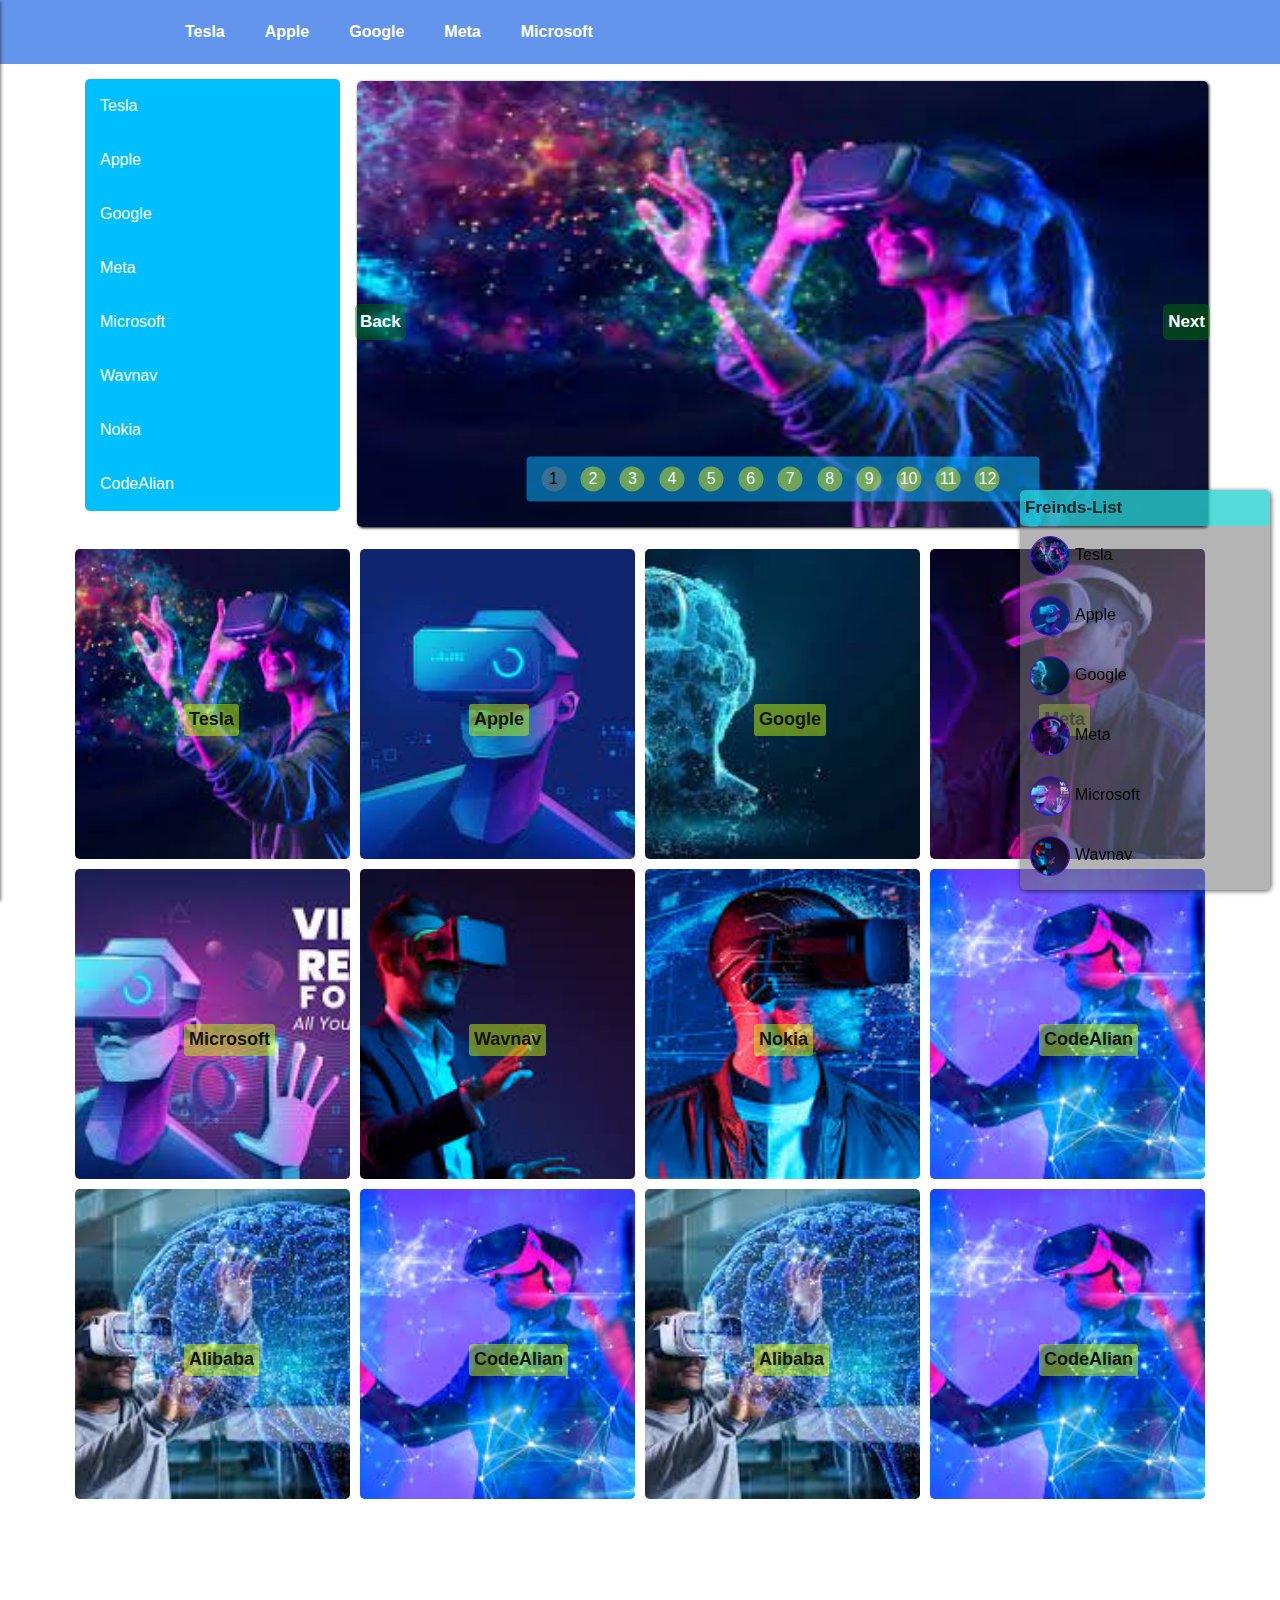
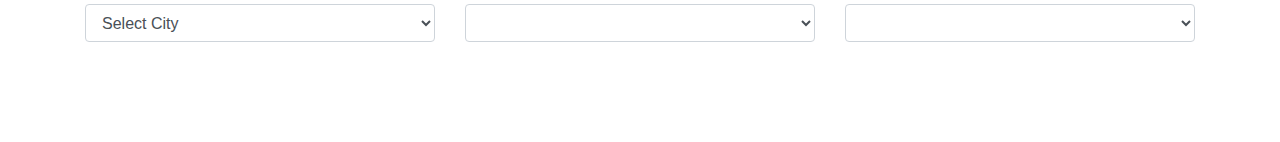
<file: index.html>
<!DOCTYPE html>
<html lang="en">
<head>
    <meta charset="UTF-8">
    <meta http-equiv="X-UA-Compatible" content="IE=edge">
    <meta name="viewport" content="width=device-width, initial-scale=1.0">
    <script src="js/jquery-3.6.0.min.js"></script>
    <link rel="stylesheet" href="styles/bootstrap.min.css">
    <link rel="stylesheet" href="styles/style.css">
    <link rel="stylesheet" href="https://cdnjs.cloudflare.com/ajax/libs/font-awesome/6.2.1/css/all.min.css" integrity="sha512-MV7K8+y+gLIBoVD59lQIYicR65iaqukzvf/nwasF0nqhPay5w/9lJmVM2hMDcnK1OnMGCdVK+iQrJ7lzPJQd1w==" crossorigin="anonymous" referrerpolicy="no-referrer" />
    <title>ReanWeb JS</title>
</head>
<body>
    <div class="container-fluid bar1">
        <div class="container">
            <div class="row">
                <div class="col-xl-12 col-lg12 menu-box">
                    <ul>
                        <li><a href="#" id="btn-menu">
                            <i class="fa-solid fa-bars"></i>
                        </a> </li>
                        <li><a href="">
                            <i class="fa-solid fa-house"></i>
                        </a> </li>
                        <!-- <li><a href="">Tesla</a>
                            <ul class="sub-menu">
                                <li><a href="">Tesla1</a></li>
                                <li><a href="">Tesla2</a></li>
                                <li><a href="">Tesla3</a></li>
                            </ul>
                        </li>
                         -->
                    </ul>
                </div>
            </div>
        </div>
    </div>
    <div class="phone-menu">
        <ul>
            <!-- <li><a href="">Tesla</a></li> -->
        </ul>
    </div>
    <div class="container data-container">
        <div class="row">
            <div class="col-xl-3 left-menu">
                <div class="box">
                    <ul>
                        <!--<li>
                            <a href='#'class='m1'><i class="fa-solid fa-plus"></i></a>
                            <div class="left-sub-menu">
                                <ul>
                                    <li><a href="">Tesla1</a></li>
                                    <li><a href="">Tesla2</a></li>
                                    <li><a href="">Tesla3</a></li>
                                </ul>
                            </div>
                        </li> -->
                    </ul>
                </div>
            </div>
            <div class="col-xl-9 slide-container">
                <div class="slide-box">
                    <!-- <div class="slide">
                        <img src="images/1.jfif" alt="">
                    </div> -->
                    <div class="btnSlide btnBack">
                        Back
                    </div>
                    <div class="btnSlide btnNext">
                        Next
                    </div>
                    <div class="pagination">
                        <ul>
                            <!-- <li>1</li> -->
                        </ul>
                    </div>
                </div>
            </div>
            
        </div>
    </div c>
    
    </div>
    <div class="container item-container">
        <div class="row">
            <!-- <div class="col-xl-3 item-box">
                <div class="box2">
                    <img src="images/1.jfif" alt="">
                    <h2>1</h2>
                </div>
            </div> -->
            
        </div>
    </div>
    <div class="container" style="padding-top:100px; padding-bottom:100px">
        <div class="row">
            <div class="col-xl-4">
                <select name="" id="txt-city" class="form-control"></select>
            </div>
            <div class="col-xl-4">
                <select name="" id="txt-district" class="form-control"></select>
            </div>
            <div class="col-xl-4">
                <select name="" id="txt-communune" class="form-control"></select>
            </div>
        </div>
    </div>
    <div class="fri-box">
        <ul>
            <li class="title-box"><a >Freinds-List</a></li>
            <!-- <li><a href="" >
                <img src="images/1.jfif" alt=""><span>Tesla</span>
            </a></li> -->
        </ul>
    </div>
    <div class="chat-container">
        <!-- <div class="chat-box">
            <div class="chat-title-box">
                <img src="images/1.jfif" alt=""><span>Tesla</span>
                <i class="fa-solid fa-rectangle-xmark btnClose"></i>
            </div>
        </div> -->
    </div>
</body>
<script>
    var popup = `<div class='popup'></div>`;
    const cityLists = [
        {
            "name":"Phnom Penh",
            "district":[
                {
                    "name":"Chomkar Mon",
                    "code":"1201",
                    "communune":[
                        {"name":"CM1"},
                        {"name":"CM2"}
                    ]
                },
                {
                    "name":"Doun Penh",
                    "code":"1202",
                    "communune":[
                        {"name":"DP1"},
                        {"name":"DP2"}
                    ]
                },
                {
                    "name":"Toul Kok",
                    "code":"1203",
                    "communune":[
                        {"name":"TK1"},
                        {"name":"TK2"}
                    ]
                }
            ]
        },
        {
            "name":"Stung Treng",
            "district":[
                {
                    "name":"Seasan",
                    "code":"19-01",
                    "communune":[
                        {"name":"ST1"},
                        {"name":"ST2"}
                    ]
                },
                {
                    "name":"Siem Buok",
                    "code":"19-02",
                    "communune":[
                        {"name":"SB1"},
                        {"name":"SB2"}
                    ]
                },
                {
                    "name":"Siem Pang",
                    "code":"19-03",
                    "communune":[
                        {"name":"SP1"},
                        {"name":"SP2"}
                    ]
                }
            ]
        },
        {
            "name":"Siem Reap",
            "district":[
                {
                    "name":"S1",
                    "code":"19-01",
                    "communune":[
                        {"name":"SM1"},
                        {"name":"SM2"}
                    ]
                },
                {
                    "name":"S2",
                    "code":"19-02",
                    "communune":[
                        {"name":"SR2-1"},
                        {"name":"SR2-2"}
                    ]
                },
                {
                    "name":"S3",
                    "code":"19-03",
                    "communune":[
                        {"name":"SR3-1"},
                        {"name":"SR3-2"}
                    ]
                }
            ]
        }
    ];
    const items = [
        {
            "id":"1",
            "name":"Tesla",
            "img":"images/1.jfif",
            "img2":"images/1.jfif",
            "sub-menu":["Tesal1","Tesla2","Tesla3"]
        },
        {
            "id":"2",
            "name":"Apple",
            "img":"images/2.jfif",
            "img2":"images/2.jfif",
            "sub-menu":["Apple1","Apple2","Apple3"]
        },
        {
            "id":"3",
            "name":"Google",
            "img":"images/3.jfif",
            "img2":"images/3.jfif",
            "sub-menu":["Google1","Goole2","Google3"]
        },
        {
            "id":"4",
            "name":"Meta",
            "img":"images/4.jfif",
            "img2":"images/4.jfif",
            "sub-menu":["Meta1","Meta2","Meta3"]
        },
        {
            "id":"5",
            "name":"Microsoft",
            "img":"images/5.jfif",
            "img2":"images/5.jfif",
            "sub-menu":["Microsoft1","Microsoft2","Microsoft3"]
        },
        {
            "id":"6",
            "name":"Wavnav",
            "img":"images/6.jfif",
            "img2":"images/6.jfif",
            "sub-menu":["Wavnav1","Wavnav2","Wavnav3"]
        },
        {
            "id":"7",
            "name":"Nokia",
            "img":"images/7.jfif",
            "img2":"images/7.jfif",
            "sub-menu":["Nokia1","Nokia2","Nokia3"]
        },
        {
            "id":"8",
            "name":"CodeAlian",
            "img":"images/8.jfif",
            "img2":"images/8.jfif",
            "sub-menu":["CodeAlian1","CodeAlian2","CodeAlian3"]
        },
        {
            "id":"9",
            "name":"Alibaba",
            "img":"images/9.jfif",
            "img2":"images/9.jfif",
            "sub-menu":["Alibaba1","Alibaba2","Alibaba3"]
        },
        {
            "id":"10",
            "name":"CodeAlian",
            "img":"images/8.jfif",
            "img2":"images/8.jfif",
            "sub-menu":["CodeAlian1","CodeAlian2","CodeAlian3"]
        },
        {
            "id":"11",
            "name":"Alibaba",
            "img":"images/9.jfif",
            "img2":"images/9.jfif",
            "sub-menu":["Alibaba1","Alibaba2","Alibaba3"]
        },
        {
            "id":"12",
            "name":"CodeAlian",
            "img":"images/8.jfif",
            "img2":"images/8.jfif",
            "sub-menu":["CodeAlian1","CodeAlian2","CodeAlian3"]
        },
    ];
    $(document).ready(function(){

        getMenu();
        function getMenu(){
           var menu ='';
           for(i=0;i<5;i++){
               var submenu = items[i]['sub-menu'];
               var txt = '';
               for(j in submenu){
                   txt += `
                    <li><a href="">${submenu[j]}</a></li>
                   `
               }
              menu += `
                <li><a href="">${items[i]['name']}</a>
                    <ul class="sub-menu">
                        ${txt}
                    </ul>
                </li>
              `;
           }
           $('.menu-box').find('ul').append(menu);
        }
       
        getPhoneMenu();
        function getPhoneMenu(){
            var phone_menu = '';
            for(i=0;i<5;i++){
                phone_menu +=`
                    <li><a href="">${items[i]['name']}</a></li>
                `;
            }
            $('.phone-menu').find('ul').html(phone_menu);
        }

        $('#btn-menu').click(function(){
            $('.phone-menu').css({'left':'0px'});
            $('body').append(popup);
        });

        $('body').on('click','.popup',function(){
            $(this).remove();
            $('.phone-menu').css({'left':'-250px'});
        });

        getLeftMenu();
        function getLeftMenu(){
            var leftMenu = '';
            for(i=0;i<8;i++){
               leftMenu +=`
                <li><a href='#'class='m1'>${items[i]['name']}<i class="fa-solid fa-plus"></i></a></li>
               `;
            }
            $('.box').find('ul').append(leftMenu);
        }
        $('.left-menu').on('click','.m1',function(){
            var eThis = $(this);
            var parents = eThis.parent();
            var ind = parents.index();
            var subMenu = items[ind]['sub-menu'];
            if(parents.find('.left-sub-menu').length == 0){
                var txt = '';
                for(i in subMenu){
                txt +=`
                    <li><a href="">${subMenu[i]}</a></li>    
                `;
                }
                eThis.find('i').removeClass('fa-solid fa-plus');
                eThis.find('i').addClass('fa-solid fa-minus');
                parents.append(
                    `
                        <div class="left-sub-menu">
                            <ul>
                                ${txt}
                            </ul>
                        </div>
                    `
                );
            }else{
                if(parents.find('.fa-plus').length>0){
                    eThis.find('i').removeClass('fa-solid fa-plus');
                    eThis.find('i').addClass('fa-solid fa-minus');
                    parents.find('.left-sub-menu').slideDown(800);
                }else{
                    eThis.find('i').removeClass('fa-solid fa-minus');
                    eThis.find('i').addClass('fa-solid fa-plus');
                    parents.find('.left-sub-menu').slideUp(800);
                }
            }
        });
        
        getImgSlide();
        function getImgSlide(){
            var  txt = '';
            var txtli = '';
            for(i in items){
                txt +=`
                    <div class="slide">
                        <img src="${items[i]['img']}" alt="">
                    </div>
                `;
                txtli +=`
                    <li>${items[i]['id']}</li>
                `;
            }
            $('.slide-box').append(txt);
            $('.slide-box').find('.pagination').append(`
                <ul>
                    ${txtli}
                </ul>
            `);
            $('.pagination').find('li').eq(0).addClass('active');

        }
        var slideInd = 0;
        var slide = $('.slide');
        var numSlide = slide.length;
        slide.hide();
        slide.eq(slideInd).show();
        $('.btnNext').click(function(){
            slide.eq(slideInd).hide();
            $('.pagination').find('li').eq(slideInd).removeClass('active');
            slideInd++;
            if(slideInd>=numSlide){
                slideInd = 0;
            }
            slide.eq(slideInd).show();
            $('.pagination').find('li').eq(slideInd).addClass('active');
        });   
        $('.btnBack').click(function(){
            slide.eq(slideInd).hide();
            $('.pagination').find('li').eq(slideInd).removeClass('active');
            slideInd--;
            if(slideInd<0){
                slideInd = numSlide-1;
            }
            slide.eq(slideInd).show();
            $('.pagination').find('li').eq(slideInd).addClass('active');
        }); 
        
        var myAutoSlide = setInterval(
            function (){$('.btnNext').click()},
            3000
        );
        $('.slide-box').mouseover(
            function(){               
                clearInterval(myAutoSlide);
            }
        );
        $('.slide-box').mouseout( function(){
            myAutoSlide = setInterval(
                function (){$('.btnNext').click()},
                3000
            )
        });
        $('.pagination').on('click','ul li',function(){
            slide.eq(slideInd).hide();
            $('.pagination').find('li').eq(slideInd).removeClass('active');
            slideInd = $(this).index();
            slide.eq(slideInd).show();
            $('.pagination').find('li').eq(slideInd).addClass('active');
        });

        getImgList();
        function getImgList(){
            var txt = '';
            for(i in items){
                txt += `
                    <div class="col-xl-3 item-box">
                        <div class="box2">
                            <img src="${items[i]['img2']}" alt="">
                            <h2>${items[i]['name']}</h2>
                        </div>
                    </div>
                `;
            }
            $('.item-container').find('.row').append(txt);
        }

        $('.item-container').on('click','.item-box',function(){
            var ind = $(this).index();
            var img2 = items[ind]['img2'];
            var frm = `
                <div class="popup1">
                        <div class="frm">
                            <div class="btn-close"><i class="fa-solid fa-rectangle-xmark"></i></div>
                            <img src="${img2}" alt="">
                        </div>
                </div>`;
            $('body').append(frm);
        });
        $('body').on('click','.frm .btn-close',function(){
            $('.popup1').remove();
        });

        getCity();
        function getCity(){
            let txt = `<option value="-1">Select City</option>`;
            cityLists.forEach((e,i)=>{
                txt +=`
                    <option value="${i}">${e['name']}</option>
                `;
            })
            $('#txt-city').html(txt);
        }

        $('#txt-city').change(function(){
            let ind = $(this).val();
            const myDistricts = cityLists[ind]['district'];
            var txt = '<option value="-1">Select District</option>';
            myDistricts.forEach((e,i)=>{
                txt +=`
                    <option value="${i}">${e['name']}</option>
                `;
            });
            $('#txt-district').html(txt);
        });

        $('#txt-district').change(function(){
            let indCity = $('#txt-city').val();
            var myDistricts = cityLists[indCity]['district']
            let ind = $(this).val();
            var myCommunune = myDistricts[ind]['communune'];
            var txt = '<option value="-1">Select Communune</option>';
            myCommunune.forEach((e,i)=>{
                txt +=`
                    <option value="${i}">${e['name']}</option>
                `;
            });
            $('#txt-communune').html(txt);
        });

        getFriends();
        function getFriends(){
            let txt = '';
            for(i in items){
                txt +=`
                    <li><a>
                        <img src="${items[i]['img2']}" alt=""><span>${items[i]['name']}</span>
                    </a></li>
                `;
            }
            $('.fri-box').find('ul').append(txt);
        }
        var optfrb = 0;
    
        $('.fri-box').on('click','li.title-box',function(){
           if(optfrb == 0){
                $(this).parents('.fri-box').css({"height":"50px","overflow-y":"hidden"});
                optfrb = 1;
            }else{
                $(this).parents('.fri-box').css({"height":"400px","overflow-y":"scroll"});
                optfrb = 0;
            }
        });

        $('.fri-box').on('click','ul li', function(){
            var i =0;
            var eThis = $(this);
            var name = eThis.find('a span').text();
            var img = eThis.find('a img').attr('src');
            var chat=`
                <div class="chat-box" id="f${eThis.index()}">
                    <div class="chat-title-box">
                        <img src="${img}" alt=""><span>${name}</span>
                        <i class="fa-solid fa-rectangle-xmark btnClose"></i>
                    </div>
                </div>
            `;
            
            if(eThis.index()==0){
                return;
            }

            if($('.chat-container').find(`#f${eThis.index()}`).length == 0){
                if($('.chat-container').find('.chat-box').length >2){
                    $('.chat-container').find('.chat-box').eq(0).remove();
                }
                $('.chat-container').append(chat);
            }
        });

        $('.chat-container').on('click','.chat-box i.btnClose', function(){
            $(this).parents('.chat-box').remove();
        })

    });
    
</script>
</html>
</file>
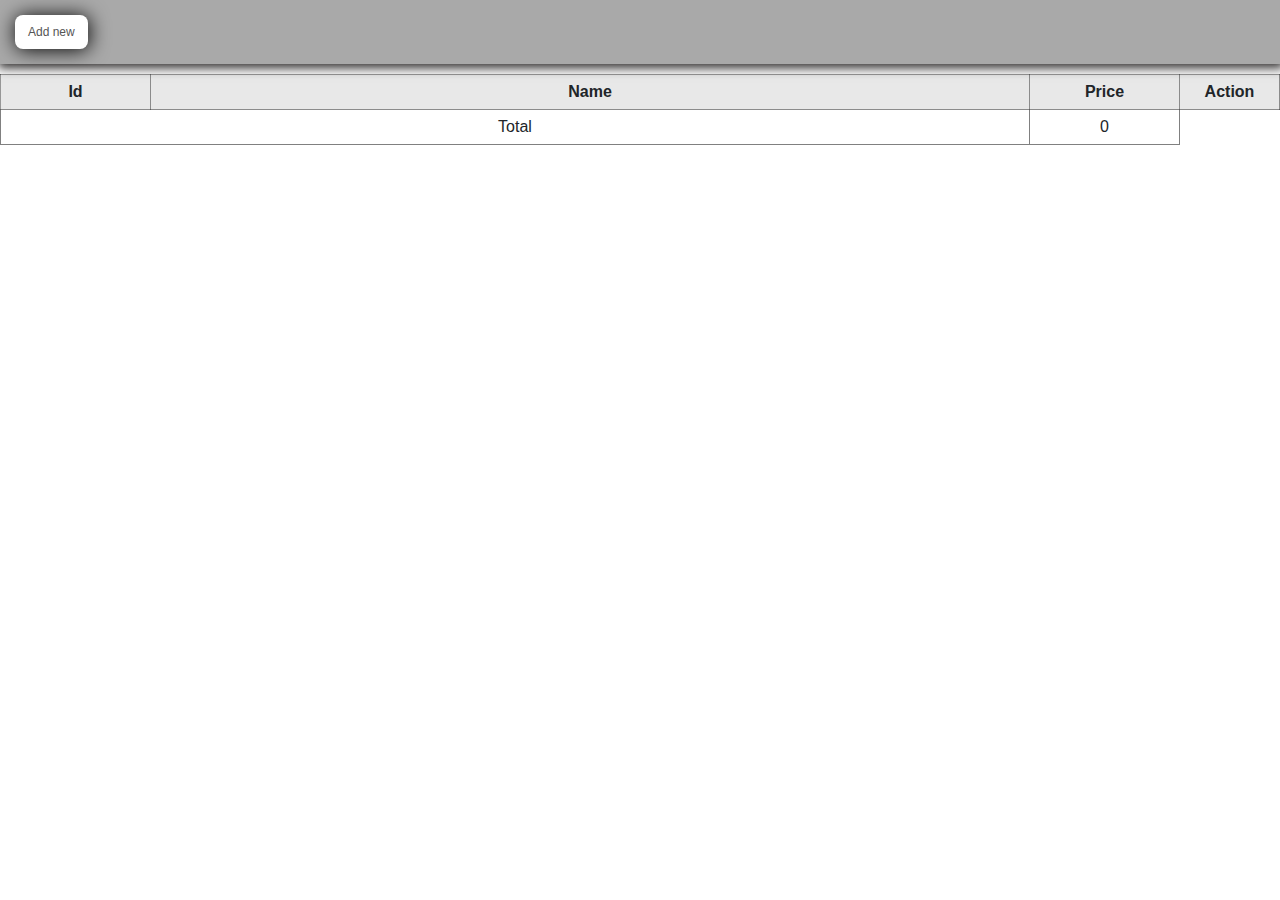
<file: index-2.html>
<!DOCTYPE html>
<html lang="en">
<head>
    <meta charset="UTF-8">
    <meta http-equiv="X-UA-Compatible" content="IE=edge">
    <meta name="viewport" content="width=device-width, initial-scale=1.0">
    <script src="js/jquery-3.6.0.min.js"></script>
    <link rel="stylesheet" href="styles/bootstrap.min.css">
    <link rel="stylesheet" href="https://cdnjs.cloudflare.com/ajax/libs/font-awesome/6.2.1/css/all.min.css" integrity="sha512-MV7K8+y+gLIBoVD59lQIYicR65iaqukzvf/nwasF0nqhPay5w/9lJmVM2hMDcnK1OnMGCdVK+iQrJ7lzPJQd1w==" crossorigin="anonymous" referrerpolicy="no-referrer" />
    <link rel="stylesheet" href="styles/style2.css">
    <title>Rean Js</title>
</head>
<body>
    <div class="container-full">
        <div class="btnAdd" id="btnAdd">
            Add new
        </div>
    </div>
    <table id="tblData">
        <tr>
            <th width="150">Id</th>
            <th>Name</th>
            <th width="150">Price</th>
            <th width="100">Action</th>
        </tr>
        <tr class="trTotal">
           <td colspan="2">Total</td>
           <td>0</td>
        </tr>
    </table>
    
</body>
<script>
    $(document).ready(function(){
        var txts =`
            <div class="popup">
                <div class="frm">
                    <div class="title-box">
                    <span> Students form</span>
                    <i class="fa-solid fa-closed-captioning" id="btnClose"></i>
                    </div>
                    <div class="frm-body">
                        <label for="">Id</label>
                        <input type="text" name="txt-id" id="txt-id" class="frm-control" readonly >
                        <label for="">Name</label>
                        <input type="text" name="txt-name" id="txt-name" class="frm-control">
                        <label for="">Prices</label>
                        <input type="text" name="txt-pr" id="txt-pr" class="frm-control">
                    </div>
                    <div class="frm-footer">
                        <div class="btnSave">
                            Save Data
                        </div>
                        <div class="btnEdit">
                            Save Edit
                        </div>
                    </div>
                </div>
            </div>
        `;
        // add-from
        $('#btnAdd').click(function(){
            var autoId =$('#tblData').find('tr').length;
            $('body').append(txts);
            $('body').find('.frm #txt-id').val(autoId-1);
            $('.btnEdit').hide();
            $('.btnSave').show();
        });
        // close-form
        $('body').on('click','#btnClose',function(){
            $('.popup').remove();
        });
        // 
        $('body').on('click','.btnSave',function(){
            const parent = $(this).parents('.frm');
            const id     = parent.find('#txt-id');
            const name   = parent.find('#txt-name');
            const price  = parent.find('#txt-pr');
            var   btn    = `<input type="button" value="Edit" class='btnEditTB'>`;
            if(name.val()==''){
                alert('Please input name.');
                name.focus();
                return;
            }else if(price.val()==''){
                alert('Please input price.');
                price.focus();
                return;
            }else if($.isNumeric(price.val())==false){
                alert('Please input number.');
                return;
            }
            var txt    = `
                <tr>
                    <td width="150">${id.val()}</td>
                    <td>${name.val()}</td>
                    <td width="150">${price.val()}</td>
                    <td>${btn}</td>
                </tr>
            `;
            $('#tblData').find('tr.trTotal').before(txt);
            id.val($('#tblData').find('tr').length);
            name.val("");
            price.val("");
            name.focus();
            $('#btnClose').click();

            function getTotal(){
                var numTr = $('#tblData').find('tr').length;
                var total=0;
                for(i=1;i<numTr-1;i++){
                    total +=parseInt($('#tblData').find('tr:eq('+i+') td:eq(2)').text());
                } 
                $('#tblData').find('tr.trTotal td:eq(1)').text(total);

            };
            getTotal();

            var trInd;
            $('body').on('click','table .btnEditTB',function(){
                var eThis = $(this);
                var tr    = eThis.parents('tr');
                var id    = tr.find('td:eq(0)').text();
                var name  = tr.find('td:eq(1)').text();
                var price = tr.find('td:eq(2)').text();
                    trInd = tr.index();
                $('body').append(txts);
                $('.popup').find('#txt-id').val(id);
                $('.popup').find('#txt-name').val(name);
                $('.popup').find('#txt-pr').val(price);
                $('.btnEdit').show();
                $('.btnSave').hide();
                
            });

            $('body').on('click','.btnEdit',function(){

                var   name   = $('body').find('.frm #txt-name').val();
                var   price  = $('body').find('.frm #txt-pr').val();
                $('#tblData').find(`tr:eq(${trInd}) td:eq(1)`).text(name);
                $('#tblData').find(`tr:eq(${trInd}) td:eq(2)`).text(price);
                $('#tblData').find(`tr:eq(${trInd})`).addClass('active');
                $('#btnClose').click();
            });
        });


    });
</script>
</html>
</file>
<file: styles/style.css>
h1,h2,h3,p,ul{
    margin: 0;
    padding:0;
    list-style-type: none;
}
body::-webkit-scrollbar{
    overflow: hidden;
}
div{
    box-sizing: border-box;
}
.bar1{
    background-color: cornflowerblue;
}
.menu-box ul li{
    float: left;
    position: relative;
}
.menu-box ul li a{
    display: block;
    color:white;
    padding: 20px;
    font-weight: bold;
    text-decoration: none;
}
.menu-box ul li a:hover{
    background-color: rgba(169, 169, 169, 0.392);
}
.menu-box ul.sub-menu{
    position: absolute;
    left: 0;
    top:100%;
    width:200px;
    box-shadow: 1px 1px 3px 0 #eee;
    display:none;
    z-index: 100;
    border-radius: 5px;
}
.menu-box ul.sub-menu li{
    width:100%;
}
.menu-box ul.sub-menu li a{
    padding:8px;
    color: black;
    font-weight: normal;
    padding: 15px;
    font-size: 15px;
}
.menu-box ul.sub-menu li a:hover{
    background-color: rgba(243, 9, 231, 0.382);
}
.menu-box ul li:hover ul.sub-menu{
    background-color: rgba(57, 56, 57, 0.289);
    display: block;
}
.phone-menu{
    z-index: 99;
    position: fixed;
    transition: 0.5s;
    width:250px;
    height:100%;
    background-color: rgba(137, 43, 226, 0.342);
    top:0;
    left: -250px;
    box-shadow: 1px 1px 3px 0px rgba(39, 38, 38, 0.611);
}
.phone-menu ul li a{
    display: block;
    padding:15px;
    color:whitesmoke;
    text-decoration: none;
}
.phone-menu ul li a:hover{
    background-color: rgba(128, 128, 128, 0.281);
}
.popup{
    z-index: 98;
    width:100%;
    height:100%;
    position: fixed;
    top:0;
    left: 0;
    background-color: rgba(16, 16, 16, 0.652);
}
.data-container{
    margin-top:15px;
}
.left-menu .box{
    border-radius: 5px;
    width: 100%;
    float: left;
    background-color: deepskyblue;
}
.left-menu .box ul li {
    width:100%;
    float: left;
}
.left-menu .box ul li a{
    display: block;
    padding: 15px;
    color:white;
    text-decoration: none;
}
.left-menu .box ul li a:hover{
    background-color: rgba(30, 28, 28, 0.29);
}
.left-menu .box ul li a i{
    float: right;
    font-size: 15px;
    margin-top:10px;
}
.left-sub-menu{
    transition: 0.5s;
    border-radius: 5px;
    float: left;
    width:90%;
    margin-left:5%;
    background-color: rgba(0, 0, 0, 0.305);
    z-index: 101;
}
a.active{
    background-color: rgba(255, 20, 145, 0.642);
    color:white;
}
.slide-container{
    height: 450px;
    padding:2px;
}
.slide-box{
    width:100%;
    height:100%;
    background-color: rgba(128, 128, 128, 0.081);
    border-radius: 5px;
    box-shadow: 1px 1px 3px 0px black;
    display: flex;
    /* position:absolute; */
}
.slide {
    width: 100%;
    height: 100%;
    object-fit: cover;
}
.slide img{
    width: 100%;
    height: 100%;
    border-radius: 5px;
}
.btnSlide{
    position:absolute;
    top: 50%;
    background-color: rgba(0, 128, 0, 0.427);
    padding: 5px;
    color:white;
    font-weight: bold;
    font-size: 17px;
    border-radius: 5px;
    cursor: pointer;

}
.btnSlide:hover{
    background-color: rgba(141, 141, 155, 0.185);
}
.btnNext{
    right:0;
}
.btnBack{
    left: 0;
}
.slide-box .pagination{
    width: 60%;
    padding:5px;
    padding-left: 10px;
    padding-right: 10px;
    background-color: rgba(9, 165, 238, 0.577);
    position: absolute;
    left: 50%;
    bottom: 5px;
    transform: translate(-50%,-50%);
}
.slide-box .pagination ul li{
   margin: 5px;
   display: inline-block;
   width:25px;
   height:25px;
   background-color: rgba(255, 255, 0, 0.414);
   border-radius:50%;
   text-align: center;
   color: aliceblue;
   font-size: 16px;
   justify-content: center;
   cursor: pointer;
}
.slide-box .pagination ul li:hover{
    color: black;
    background-color: rgba(128, 128, 128, 0.444);
 }
 .slide-box .pagination ul li.active{
    color: black;
    background-color: rgba(128, 128, 128, 0.444);
 }
 .item-container{
     margin-top: 15px;
 }
 .item-box{
     height: 320px;
     cursor: pointer;
     position: relative;
     padding: 5px;
 }
 .item-box .box2{
     width:100%;
     height:100%;
     background-color: tomato;
     border-radius: 5px;
 }
 .item-box .box2 img{
    width:100%;
    height:100%;
    object-fit: cover;
    border-radius: 5px;
    transition: 0.5s;
 }
 .item-box:hover .box2 img{
    transform: scale(1.1);
 }
 .item-box .box2 h2{
   position: absolute;
   top: 50%;
   left: 40%;
   color: rgb(20, 20, 20);
   background-color: rgba(199, 248, 7, 0.488);
   padding: 5px;
   font-size: 18px;
   font-weight: bold;
   border-radius: 3px;
 }
 .popup1{
     top:0;
     width:100%;
     height: 100%;
     background-color: rgba(0, 0, 0, 0.474);
     position: fixed;
     z-index: 100;
 }
 .frm{
     width:80%;
     height:90%;
     background-color: #eee;
     position: absolute;
     top:50%;
     left: 50%;
     object-fit: cover;
     border-radius: 10px;
     transform: translate(-50%,-50%);
 }
 .frm img{
     width: 100%;
     height: 100%;
     border-radius: 10px;
     object-fit: cover;
 }
 .frm .btn-close{
     position:absolute;
     top: 10px;
     right: 15px;
     cursor: pointer;
     border-radius: 5px;
     transform: scale(2.2);
     color: rgba(238, 246, 8, 0.679);
 }
 .frm .btn-close:hover{
    color: rgba(238, 246, 8, 0.259);
}
.fri-box{
    width:250px;
    height: 400px;
    position: fixed;
    bottom: 10px;
    right: 10px;
    background-color: rgba(119, 116, 116, 0.541);
    box-shadow:1px 1px 5px 0px rgba(0, 0, 0, 0.673) ;
    border-radius: 5px;
    box-sizing: border-box;
    overflow: hidden;
    overflow-y:scroll;
}
.fri-box ul li{
    width:100%;
    float: left;
}
.fri-box ul li.title-box a{
    background-color: rgba(0, 255, 255, 0.523);
    border-radius: 5px;
    font-size: 17px;
    font-weight:bold;
    padding:5px;
}
.fri-box ul li.title-box a:hover{
    background-color: rgba(141, 142, 142, 0.211);
}
.fri-box ul li a{
    display:block;
    padding:10px;
    text-decoration: none;
    cursor: pointer;
}
.fri-box ul li a:hover{
    background-color: rgba(0, 255, 255, 0.215);
}
.fri-box ul li a span{
    margin: 5px;
    color: black;
}
.fri-box ul li a img{
    width: 40px;
    height: 40px;
    border-radius: 50%;
    object-fit: cover;
    border: 1px solid rgb(85, 0, 255);
    transition: 0.5s;
}
.fri-box ul li a:hover img{
    transform:scale(1.1);
}
.chat-container{
    position: fixed;
    bottom:10px;
    right:300px;
    z-index: 1;
}
.chat-container {
    position: fixed;
    bottom: 10px;
    right: 280;
    z-index: 1;
}
.chat-box{
    width:250px;
    height: 400px;
    right: 340px;
    background-color: rgba(119, 116, 116, 0.541);
    box-shadow:1px 1px 5px 0px rgba(0, 0, 0, 0.673) ;
    border-radius: 5px;
    box-sizing: border-box;
    overflow: hidden;
    float: right;
    margin: 0 5px;
}
.chat-title-box{
    width:100%;
    height: 40px;
    background-color: rgba(0, 255, 255, 0.477);
    color: black;
    border-radius: 5px;
    display: flex;
    align-items: center;
    position: relative;
}
.chat-title-box img{
    width: 40px;
    height: 40px;
    object-fit: cover;
    border-radius: 50%;
    padding: 2px;
    background-color: rgb(238, 255, 0);
}
.chat-title-box span{
    color: black;
    font-size: 17px;
    margin: 5px;
}
.chat-title-box .btnClose{
    margin-right: 5px;
    position: absolute;
    cursor: pointer;
    right: 5px;
    transform:scale(1.6);
}
.chat-title-box .btnClose:hover{
    opacity: 0.8;
}
</file>
<file: styles/style2.css>
*{
    margin: 0;
    padding: 0;
    box-sizing: border-box;
}
body::-webkit-scrollbar{
    overflow: hidden;
}
.container-full{
    width:100%;
    background-color: darkgray;
    padding: 15px;
    float: left;
    box-shadow: 1px 1px 10px 3px rgb(47, 45, 45);
}
.btnAdd{
    float: left;
    padding:8px 13px;
    font-size: 12px;
    color: #555;
    background-color: white;
    border-radius: 8px;
    cursor: pointer;
    box-shadow: 1px 1px 20px 0px black;
    transition: 0.5s;
}
.btnAdd:hover{
    transform: scale(1.1);
}
table{
    width:100%;
    float: left;
    margin-top: 10px;
    border-collapse: collapse;
    transition: 0.5s;
}
table tr th{
    text-align: center;
    padding: 5px;
    background-color: rgba(30, 31, 31, 0.103);
    border: 1px solid rgba(39, 40, 40, 0.484);
}
table tr td{
    padding: 5px;
    text-align: center;
    border: 1px solid gray;
}
.popup{
    position: fixed;
    width:100%;
    height: 100%;
    background-color: rgba(0, 0, 0, 0.482);
    z-index: 99;
    align-items: center;
    justify-content: center;
}
.frm{
    width:500px;
    background-color: white;
    border-radius: 5px;
    overflow: hidden;
    top:30%;
    left: 50%;
    transform: translateX(-50%);
    position: absolute;
}
.frm .title-box{
    width:100%;
    height: 40px;
    float: left;
    background-color: rgba(13, 212, 247, 0.233);
    display: flex;
    align-items: center;
    justify-content: center;
    padding-left: 4px;
    position: relative;
}
#btnClose{
    position: absolute;
    top: 50%;
    right: 20px;
    cursor: pointer;
    transform:translateY(-50%);
}
#btnClose:hover{
    opacity: 0.8;
}
.frm-body{
    width: 100%;
    float: left;
    padding:8px;
    background-color: rgba(247, 247, 247, 0.638);
}
label {
    width:100%;
    float: left;
    margin-top:10px;
}
.frm-control{
    width: 100%;
    padding: 5px;
    float: left;
    border-radius: 5px;
    border: 1px solid rgb(0, 0, 0);
    outline: none;
}
.frm-footer{
    width:100%;
    float: left;
    background-color: rgba(230, 238, 238, 0.451);
    border-top: 1px solid rgba(0, 0, 0, 0.244);
    padding:2px
}
.btnSave,.btnEdit{
    margin-left: 5px;
    float: right;
    padding:7px;
    font-size: 15px;
    color:black;
    background-color: rgb(9, 148, 235);
    cursor: pointer;
    border-radius: 5px;

}
.btnSave:hover,.btnEdit:hover{
    opacity: 0.7;
}
.btnEdit{
    background-color: rgba(255, 225, 0, 0.721);
}
tr.active td{
    background-color: rgba(65, 167, 235, 0.278);
}
</file>
